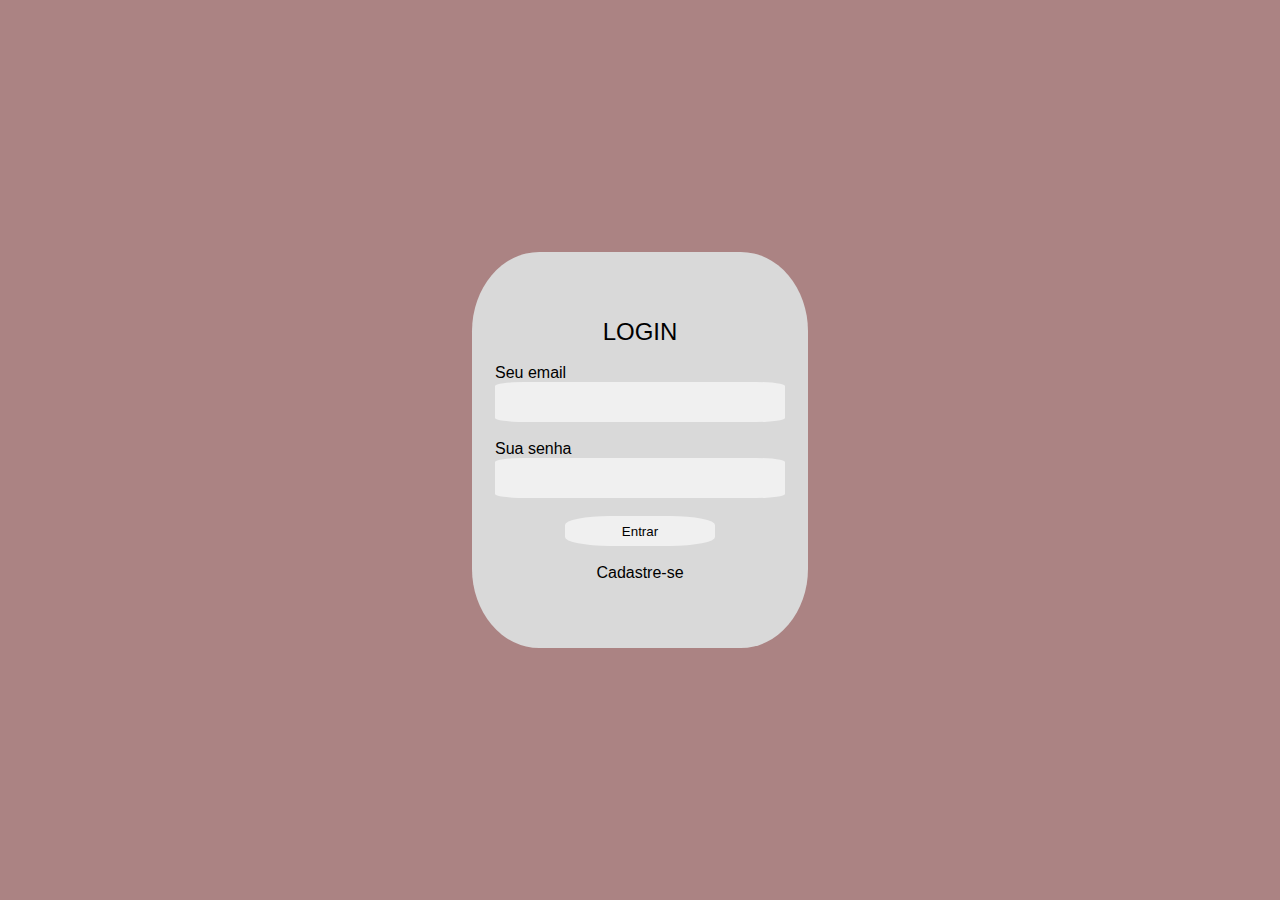
<file: index.html>
<!DOCTYPE html>
<html lang="pt-br">
<head>
    <meta charset="UTF-8">
    <meta name="viewport" content="width=device-width, initial-scale=1.0">
    <link rel="stylesheet" href="style.css">
    <script src="login.js" defer></script>
    
    <title>Tarefas</title>
</head>
<body>

    <main>

        <div class="login">
            <div class="logindentro">
                <p class="logintxt">LOGIN</p>

                <div class = classeemail>
                    <p class="classeemail">Seu email</p>
                <input type="email" class="emailtxt" id="nome">
            </div>


            <div class = classesenha>
                <p class="classesenha">Sua senha </p>
                <input type="password" class="senhatxt" id="senha">
            </div>

            <button onclick = "validarLogin()" class="botao">Entrar</button>

            <a href="cadastro.html" class="cadastrotxt">Cadastre-se</a>
        </div>
    </div>
    </main>
</body>
</html>
</file>
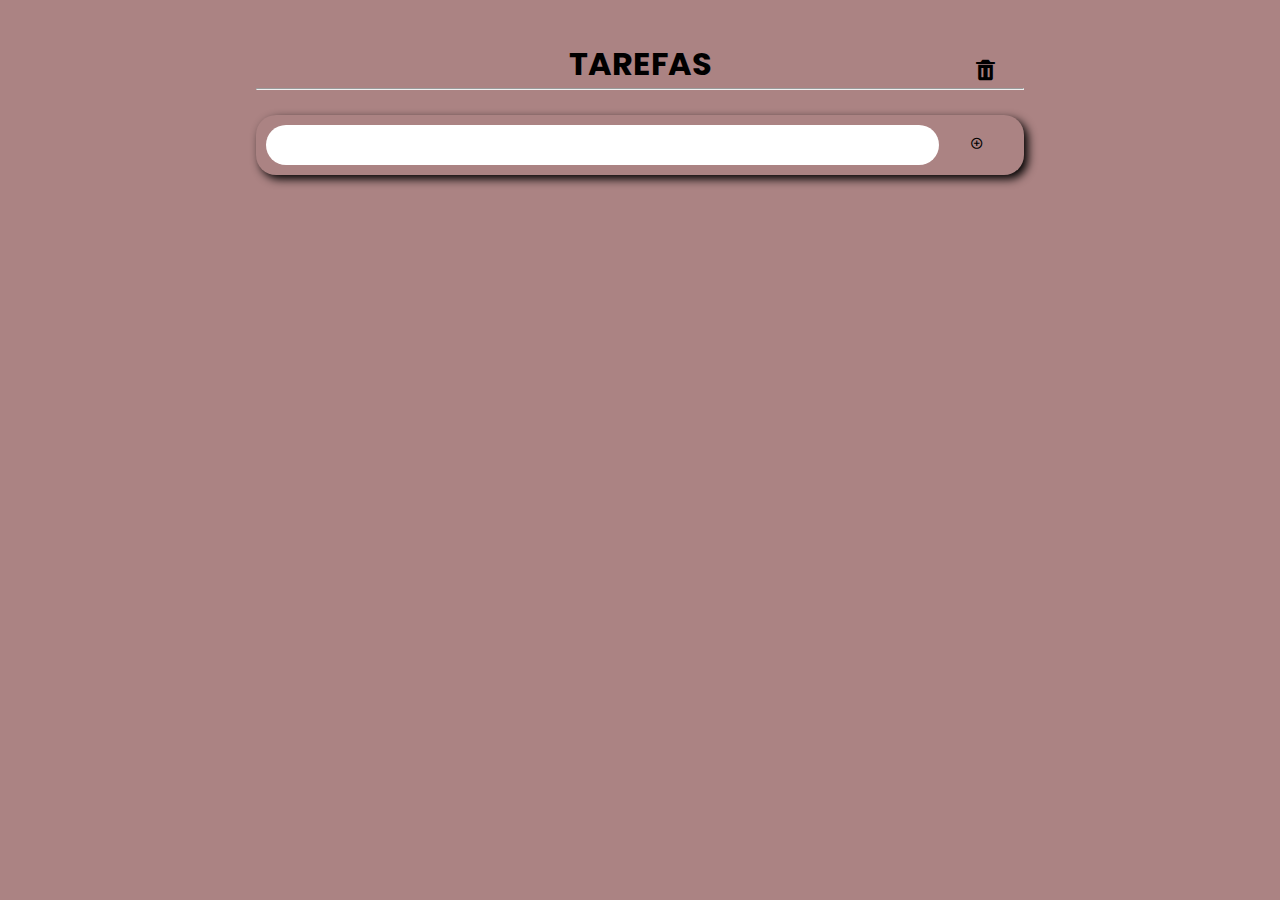
<file: tarefas/index.html>
<!DOCTYPE html>
<html lang="en">
<head>
    <meta charset="UTF-8">
    <meta name="viewport" content="width=device-width, initial-scale=1.0">
    <title>TAREFAS</title>
    <link rel="stylesheet" href="style.css">
    <link href='https://unpkg.com/boxicons@2.1.4/css/boxicons.min.css' rel='stylesheet'>
</head>

<body>
    <div class="tarefas">
    <div class="header">
    <p>TAREFAS</p>
    <button><i class='bx bxs-trash'></i></button>
    </div>
    <hr/>
    <br/>
    <div class="divInserir">
        <input class="textoInserir" id="textoInserir" type="text" />
        <button onclick="adicionarTarefa()"><i class='bx bx-plus-circle'></i></button>
    </div>
    <ul></ul>
    </div>
    
    <script src="app.js"></script>
</body>
</html>
</file>
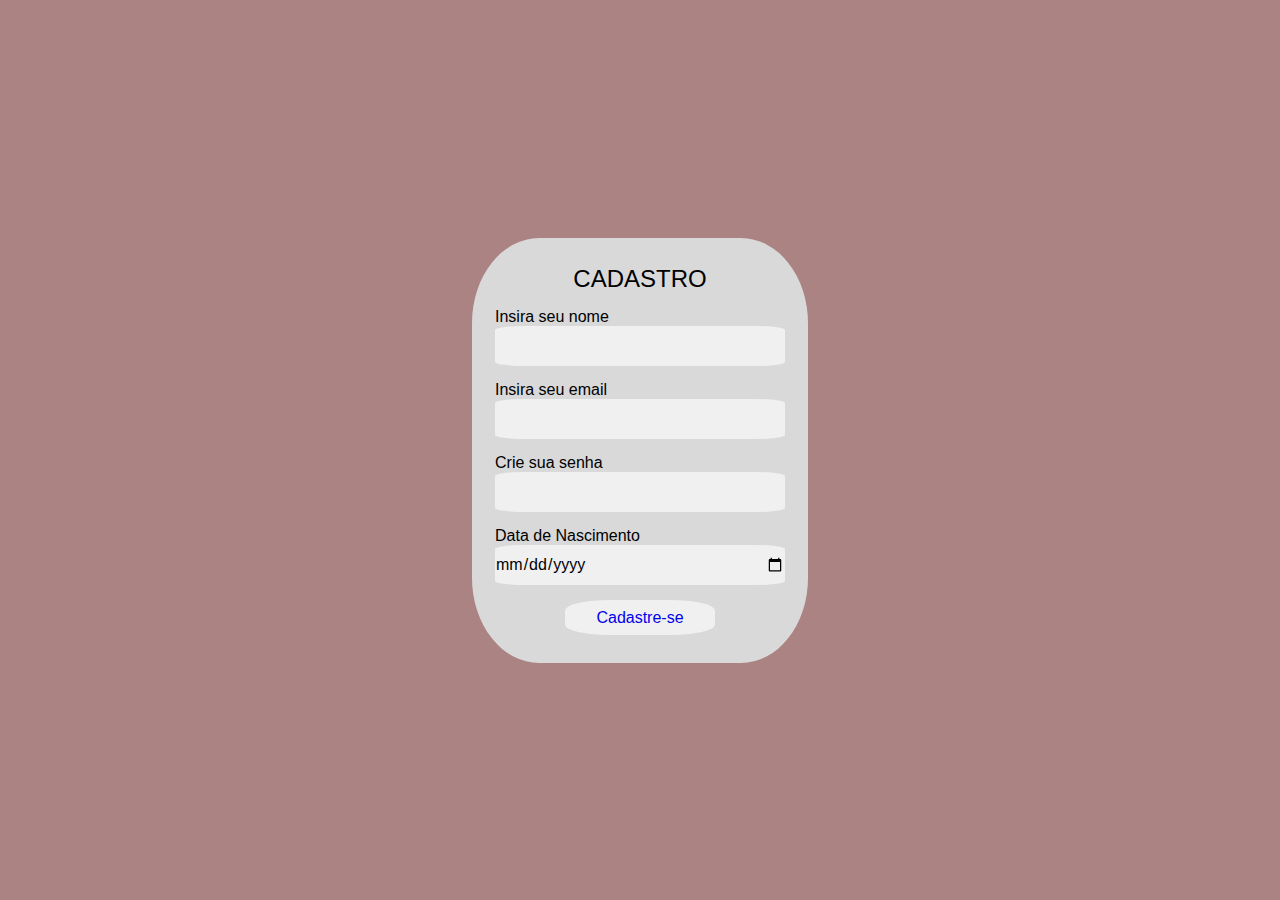
<file: cadastro.html>
<!DOCTYPE html>
<html lang="pt-br">
<head>
    <meta charset="UTF-8">
    <meta name="viewport" content="width=device-width, initial-scale=1.0">
    <link rel="stylesheet" href="cadastro.css">
    <script src="login.js" defer></script>
    <title>Cadastro</title>
</head>
<body>
    <main>

        <div class="cadastro">
            <div class="cadastrodentro">
                <p class="cadastrotxt">CADASTRO</p>

                <div class = nome>
                    <p class="nome">Insira seu nome</p>
                <input id = "nome" type="text" class="nometxt">
            </div>


            <div class = classeemail>
                <p class="classeemail">Insira seu email</p>
                <input id = "email" type="email" class="emailtxt">
            </div>

            <div class = classesenha>
                <p class="classesenha">Crie sua senha</p>
                <input id = "senha" type="password" class="senhatxt">
            </div>

            <div class = classenascimento>
                <p class="classenascimento">Data de Nascimento</p>
                <input type="date" class="nascimentotxt">
            </div>

            <a id = "11" class="botao" href="./index.html">Cadastre-se</a>
        </div>
        
    </div>
    </main>
</body>
</html>
</file>
<file: style.css>
*{
    margin: 0;
    padding: 0;
    box-sizing: border-box;
    background-color: #AB8383;
    font-family: sans-serif;
}

main{
    display: flex;
    justify-content: center;
    align-items: center;
    height: 100vh;
}


.login{
    display: flex;
    width: 336px;
    height: 396px;
    background-color: #D9D9D9;
    border-radius: 20%;
    justify-content: center;
    align-items: center;
}

.logindentro{
    background: none;
    display: flex;
    align-items: center;
    width: 300px;
    height: 300px;
    flex-direction: column;
    justify-content: space-evenly;
}

.logintxt{
    background: none;
    font-size: x-large;
}

.emailtxt{
    background: #F0F0F0;
    height: 40px;
    width: 290px;
    border: none;
    border-radius: 10%;
    font-size: medium;
}
.senhatxt{
    background: #F0F0F0;
    height: 40px;
    width: 290px;
    border: none;
    border-radius: 10%;
    font-size: medium;
}

.classeemail{
    background: none;
}

.classesenha{
    background: none;
}

.botao{
    background-color: #F0F0F0;
    width: 150px;
    height: 30px;
    border: none;
    border-radius: 30%;
    cursor: pointer;
    transition: 500ms;
}

.botao:hover{
    transform: scale(1.3);
}

.cadastrotxt{
    text-decoration: none;
    background: transparent;
    color: black;
}
</file>
<file: tarefas/style.css>
@import url('https://fonts.googleapis.com/css2?family=Poppins&display=swap');

* { margin: 0;
    padding: 0;
box-sizing: border-box;
font-family: 'Poppins', sans-serif;
}

body {

    display: flex;
    justify-content: center;
    background-color: #ab8383;
}

p {
    display: flex;
    justify-content: center;
    font-size: xx-large;
    font-weight: bold;
}

ul {
    display: flex;
    flex-direction: column-reverse;
    margin-bottom: 20px;
}

.header button {

    position: absolute;
    right: 18%;
    margin-top: -30px;
}

.header i {

    font-size: 25px;
}

.tarefas {

margin-top: 40px;
width: 60%;
}

.textoInserir {
     border-radius: 20px;
     border: none;
     padding: 10px;
     outline: none;
     width: 90%;
}

.divInserir {

    border-radius: 20px;
    display: flex;
    padding: 10px;
    box-shadow: 4px 4px 10px 0px;
}

button  {
    background: transparent ;
    width: 10%;
    border: none;
    outline: none;
    cursor: pointer;
}

/****************icones******************/

.bx-plus {
    font-size: 30px;
    margin-left: 10px;
    background-color: rgb(139, 14, 223);
    border-radius: 50%;
    padding: 5px;
    color: white;
  }
  
  .divLi {
    margin-top: 20px;
    padding: 10px;
    background: white;
    border-radius: 10px;
    box-shadow: 6px 5px 10px 0px black;
    display: flex;
    align-items: center;
  }
  
  .divLi span {
    width: 80%;
    color: dimgrey;
  }
  
  .divLi input {
    width: 10%;
    outline: none;
    background-color: currentcolor;
  }
  
  .divLi i {
    font-size: 22px;
    color: brown;
  }
  
  li {
    list-style-type: none;
  }
  
  .line-through {
    text-decoration: line-through;
  }
  
  @media (max-width: 775px) {
    input {
      width: 80%;
    }
  
    .divInsert button {
      width: 30%;
    }
  
    i {
      font-size: 30px;
      padding: 0px;
    }
  
    p {
      font-size: x-large;
    }
  }
</file>
<file: cadastro.css>
*{
    margin: 0;
    padding: 0;
    box-sizing: border-box;
    background-color: #AB8383;
    font-family: sans-serif;
}

main{
    display: flex;
    justify-content: center;
    align-items: center;
    height: 100vh;
}


.cadastro{
    display: flex;
    width: 336px;
    height: 425px;
    background-color: #D9D9D9;
    border-radius: 20%;
    justify-content: center;
    align-items: center;
}

.cadastrodentro{
    background: none;
    display: flex;
    align-items: center;
    width: 300px;
    height: 370px;
    flex-direction: column;
    justify-content: space-between;
}

.cadastrotxt{
    background: none;
    font-size: x-large;
}

.nometxt{
    background: #F0F0F0;
    height: 40px;
    width: 290px;
    border: none;
    border-radius: 10%;
    font-size: medium;
}
.emailtxt{
    background: #F0F0F0;
    height: 40px;
    width: 290px;
    border: none;
    border-radius: 10%;
    font-size: medium;
}

.senhatxt{
    background: #F0F0F0;
    height: 40px;
    width: 290px;
    border: none;
    border-radius: 10%;
    font-size: medium;
}
.nascimentotxt{
    background: #F0F0F0;
    height: 40px;
    width: 290px;
    border: none;
    border-radius: 10%;
    font-size: medium;
}

.nome{
    background: none;
}

.classeemail{
    background: none;
}

.classesenha{
    background: none;
}

.classenascimento{
    background: none;
}

.botao{
    display: flex;
    align-items: center;
    justify-content: center;
    background-color: #F0F0F0;
    width: 150px;
    height: 35px;
    border: none;
    border-radius: 30%;
    cursor: pointer;
    transition: 500ms;
    text-decoration: none;    
}

.botao:hover{
    transform: scale(1.3);
}

.cadastrotxt{
    text-decoration: none;
    background: transparent;
    color: black;
}
</file>
